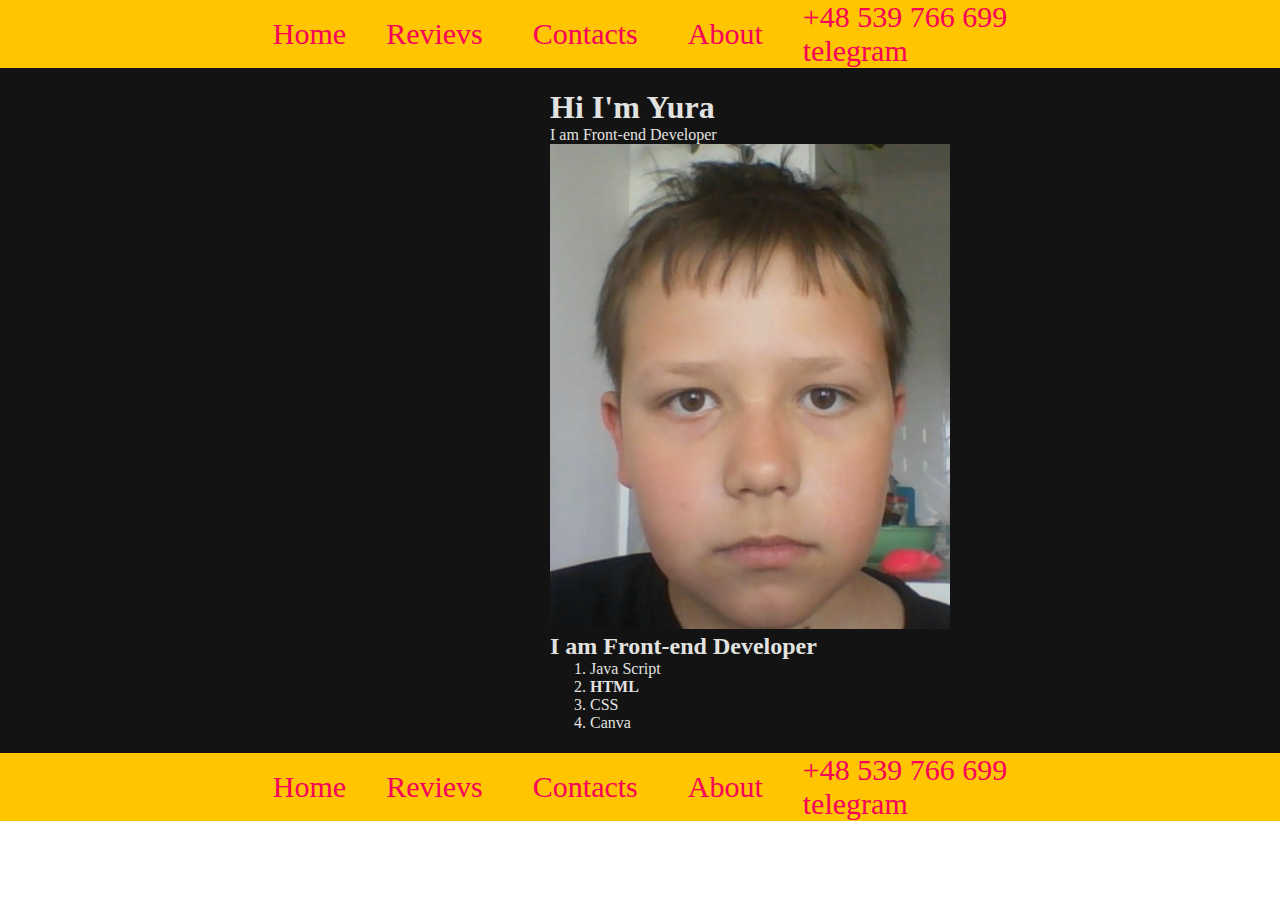
<file: index.html>
<!DOCTYPE html>
<html lang="en">
<head>
    <meta charset="UTF-8">
    <meta name="viewport" content="width=device-width, initial-scale=1.0">
    <title>Document</title>
    <link rel="stylesheet" href="style.css">
</head>
<body>
    <header>
        <a href="">Home</a>
<nav>
    <ul class="nav">
        <li><a href=".//revievs.html">Revievs</a></li>
        <li><a href=".//contacts.html">Contacts</a></li>
        <li><a href="">About</a></li>
    </ul>
</nav>
    <ul>
        <li><a href="tel:+48 539 766 699">+48 539 766 699</a></li>
        <li><a target="_blank" href="https://t.me/Yurii235">telegram</a></li>
    </ul>
    </header> 
    <div>
        <p>ㅤ</p>
<h1>Hi I'm Yura</h1>
<p>I am Front-end Developer</p>
<img width="400" src=".//photo_2023-07-11_19-32-14.jpg" alt="">
<h2>I am Front-end Developer</h2>
<ol>
    <li>Java Script</li>
    <li><b>HTML</b></li>
    <li>CSS</li>
    <li>Canva</li>
</ol>
<p>ㅤ</p>
</div>
    <footer>   
        <header>
            <a href="">Home</a>
    <nav>
        <ul class="nav">
            <li><a href=".//revievs.html">Revievs</a></li>
            <li><a href=".//contacts.html">Contacts</a></li>
            <li><a href="">About</a></li>
        </ul>
    </nav>
        <ul>
            <li><a href="tel:+48 539 766 699">+48 539 766 699</a></li>
            <li><a target="_blank" href="https://t.me/Yurii235">telegram</a></li>
        </ul>
    </footer>

</body>
</html>
</file>
<file: style.css>
header, footer{
    background-color: #ffc500;
    display: flex;
    justify-content: center;
    align-items: center;
}
.nav{
    display: flex;
gap: 50px;
}
ul{
    list-style: none;
}
a{
    text-decoration: none;
    color: #fa005a;
    font-size: 30px;
    transition: 2s;
}
body{
    margin: 0;
}
a:hover{
    color: #ff8f8f;
}
h1, p, h2, ol, img{
    margin-left:  550px;
}

   div{
    background-color: #141313;
}  
h1, p, h2, ol, h3{
    color: #e2e3e0; 
}
*{
    margin: 0;
}
 .images{
    display: flex;
    flex-wrap: wrap;
    background-color: #141313;
    gap: 30px;
    justify-content: center;
  
 }
 .images li{
    width: 400px;
 }
</file>
